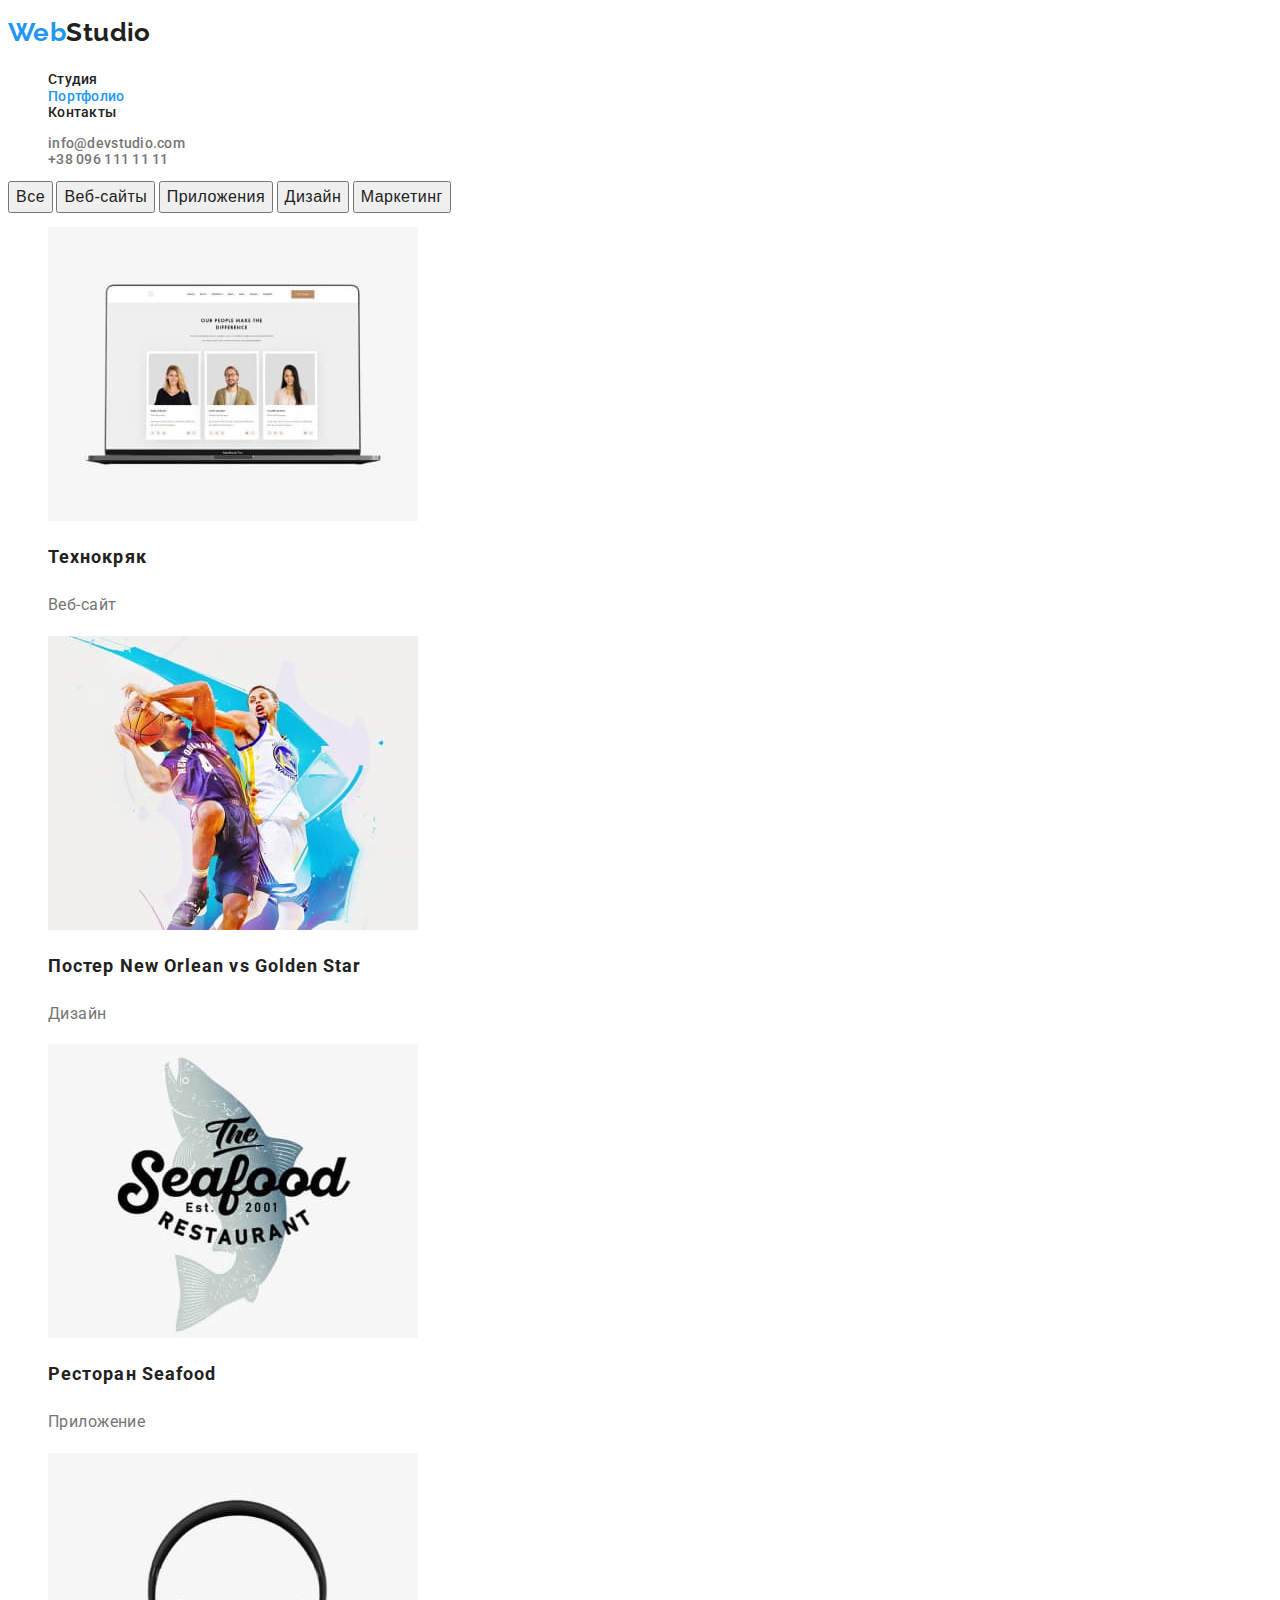
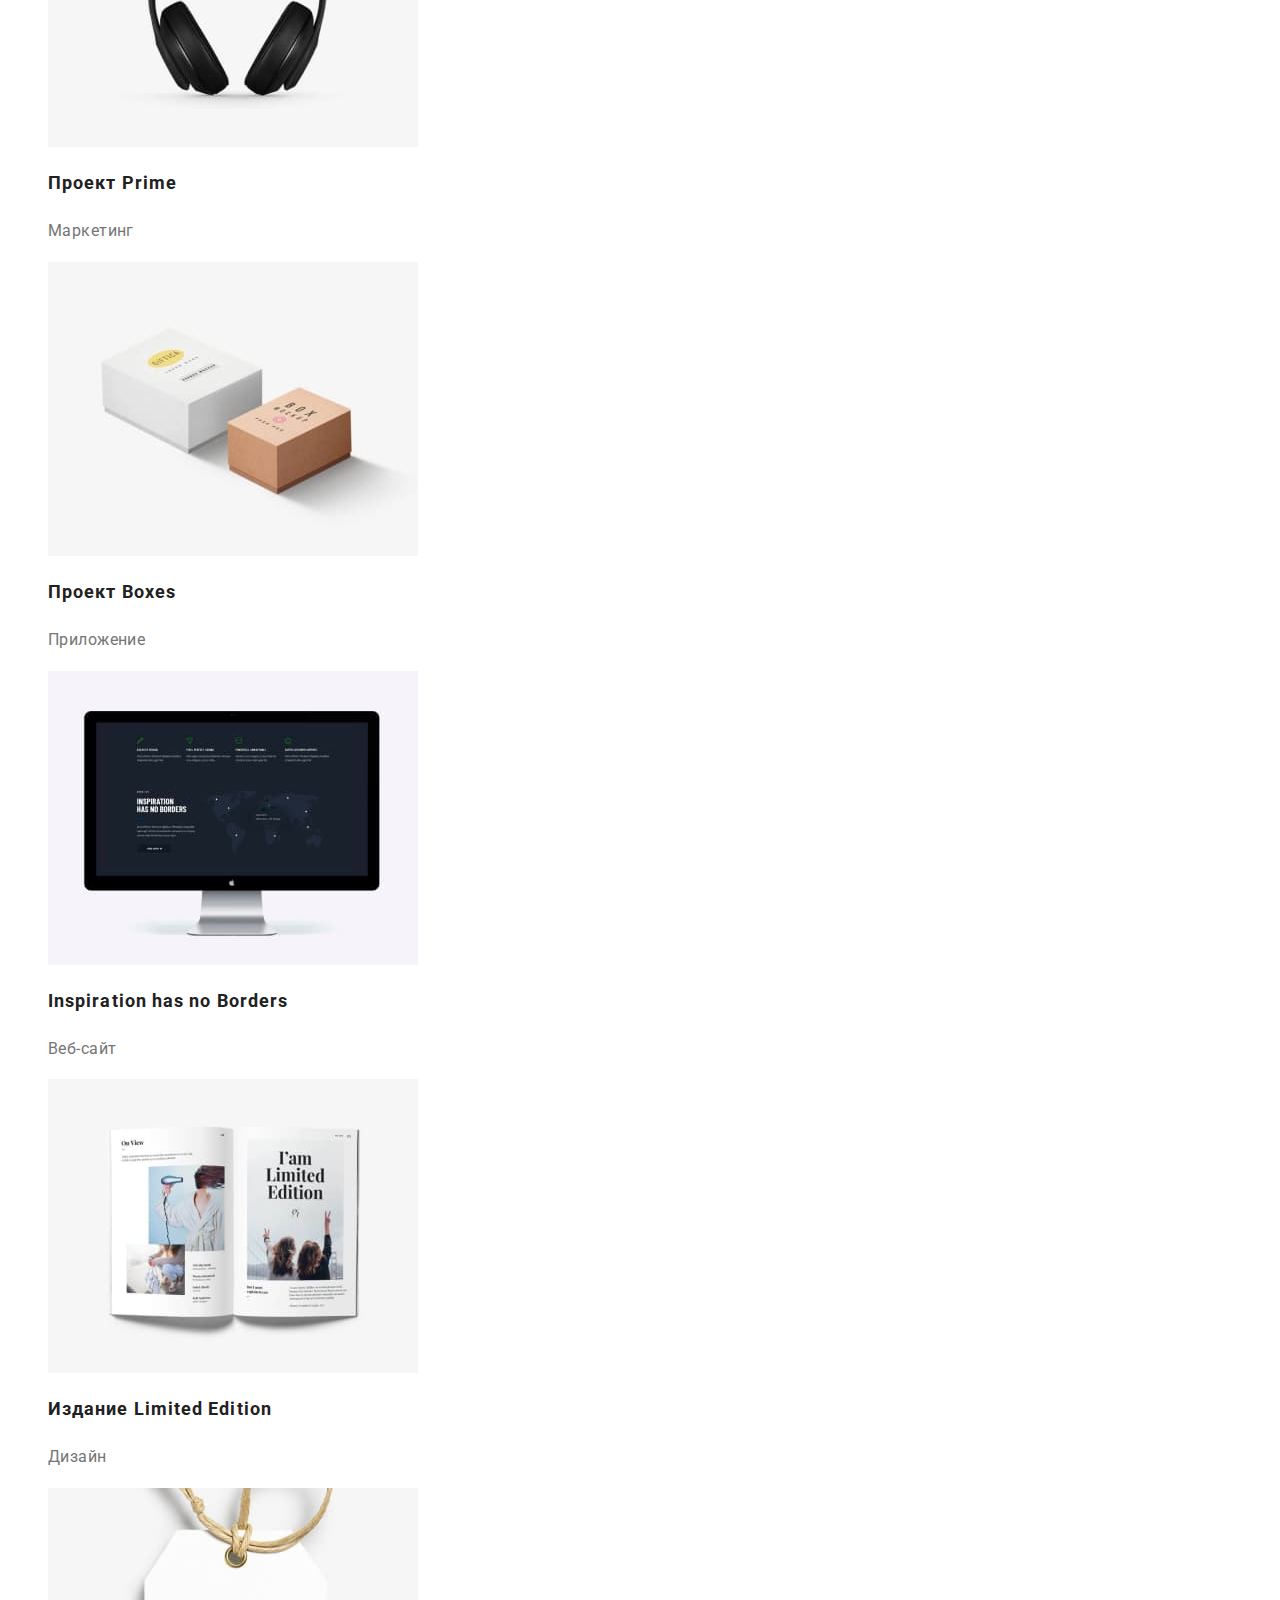
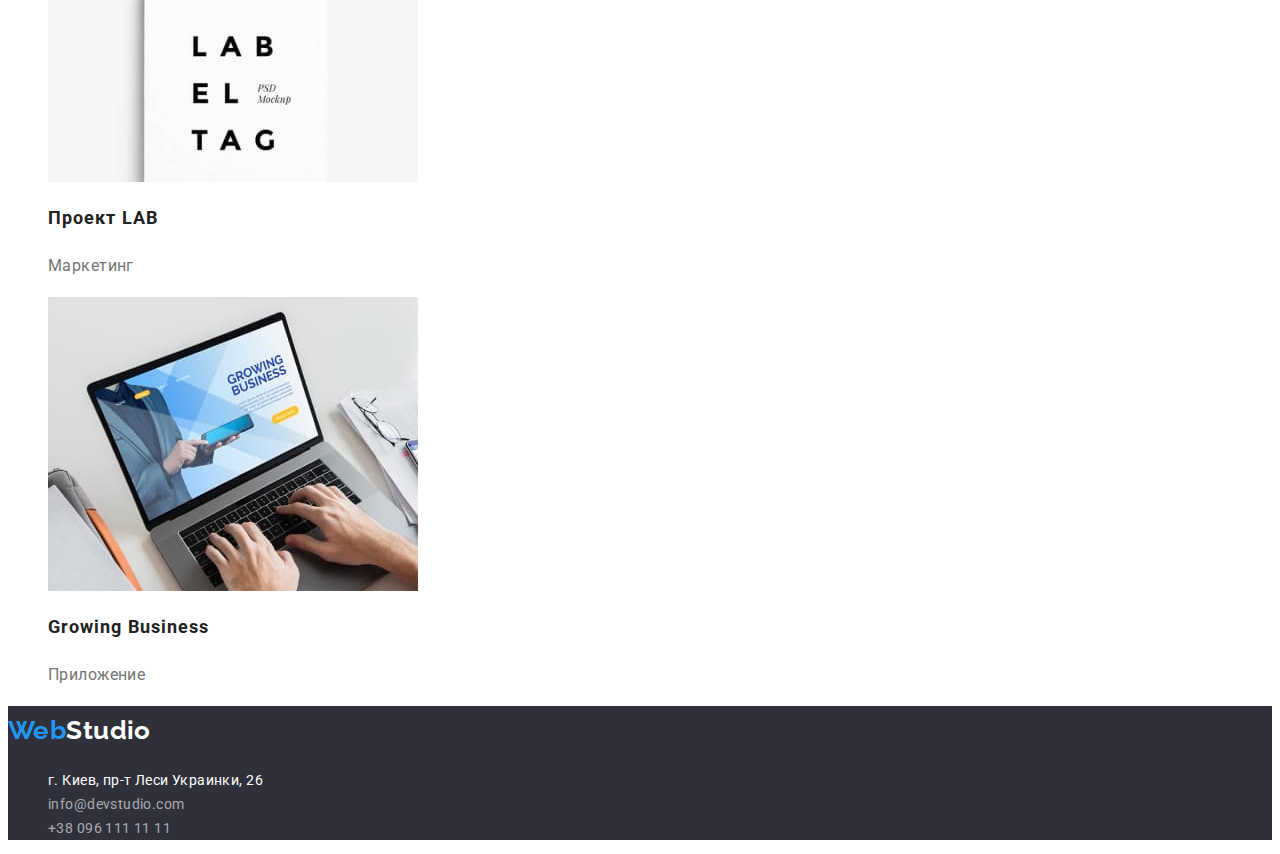
<file: portfolio.html>
<!DOCTYPE html>
<html lang="ru">
  <head>
    <meta charset="UTF-8" />
    <meta http-equiv="X-UA-Compatible" content="IE=edge" />
    <meta name="viewport" content="width=device-width, initial-scale=1.0" />
    <link
      href="https://fonts.googleapis.com/css2?family=Raleway:wght@700&family=Roboto:wght@400;500;700;900&display=swap"
      rel="stylesheet"
    />
    <link rel="stylesheet" href="style/styles.css" />
    <title>goit-markup-hw-01</title>
  </head>
  <body>
    <!-- Шапка -->
    <header>
      <nav>
        <a href="./index.html" class="logo"><span class="logo-accent">Web</span>Studio</a></a>
        <ul class="site-nav">
          <li><a href="./index.html" class="link">Студия</a></li>
          <li>
            <a href="./portfolio.html" class="link curent">Портфолио</a>
          </li>
          <li><a href="" class="link">Контакты</a></li>
        </ul>
      </nav>
      <ul class="site-contact">
        <li>
          <a href="tomail:info@devstudio.com" class="link"
            >info@devstudio.com</a
          >
        </li>
        <li>
          <a href="tel:+380961111111" class="link">+38 096 111 11 11</a>
        </li>
      </ul>
    </header>
    <main>
      <section>
        <h1 class="visually-hidden">Портфолио</h1>
      <div>
        <button type="button" class="bottons">Все</button>
        <button type="button" class="bottons">Веб-сайты</button>
        <button type="button" class="bottons">Приложения</button>
        <button type="button" class="bottons">Дизайн</button>
        <button type="button" class="bottons">Маркетинг</button>
      </div>
        <ul class="list-projects">
          <li>
            <a href=""><img src="./images/2.1.jpg" alt="Технокряк" width="370" />
            <h2 class="project">Технокряк</h2>
            <p class="diction">Веб-сайт</p></a>
          </li>
          <li>
            <a href=""><img
              src="./images/2.2.jpg"
              alt="Постер New Orlean vs Golden Star"
              width="370"/>
            <h2 class="project">Постер New Orlean vs Golden Star</h2>
            <p class="diction">Дизайн</p></a>
          </li>
          <li>
            <a href=""><img src="./images/2.3.jpg" alt="Ресторан Seafood" width="370"/>
            <h2 class="project">Ресторан Seafood</h2>
            <p class="diction">Приложение</p></a>
          </li>
          <li>
            <a href=""><img src="./images/2.4.jpg" alt="Проект Prime" width="370"/>
            <h2 class="project">Проект Prime</h2>
            <p class="diction">Маркетинг</p></a>
          </li>
          <li>
            <a href=""><img src="./images/2.5.jpg" alt="Проект Boxes" width="370"/>
            <h2 class="project">Проект Boxes</h2>
            <p class="diction">Приложение</p></a>
          </li>
          <li>
            <a href=""><img src="./images/2.6.jpg" alt="Inspiration has no Borders" width="370"/>
            <h2 class="project">Inspiration has no Borders</h2>
            <p class="diction">Веб-сайт</p></a>
          </li>
          <li>
            <a href=""><img src="./images/2.7.jpg" alt="Издание Limited Edition" width="370"/>
            <h2 class="project">Издание Limited Edition</h2>
            <p class="diction">Дизайн</p></a>
          </li>
          <li>
            <a href=""><img src="./images/2.8.jpg" alt="Проект LAB" width="370"/>
            <h2 class="project">Проект LAB</h2>
            <p class="diction">Маркетинг</p></a>
          </li>
          <li>
            <a href=""><img src="./images/2.9.jpg" alt="Growing Business" width="370"/>
            <h2 class="project">Growing Business</h2>
            <p class="diction">Приложение</p></a>
          </li>
        </ul>
      </section>
    </main>
    <footer class="footer">
      <a href="./index.html" class="footer-logo"><span class="logo-accent">Web</span><span class="footer-logo-accent">Studio</span></a>
       <address>
        <ul class="contact-footer">
          <li>
            <a
              href="https://goo.gl/maps/BdsSgtMAJnZPHCbD8"
              target="_blank"
              class="address"
            >
              г. Киев, пр-т Леси Украинки, 26
            </a>
          </li>
          <li>
            <a href="tomail:info@devstudio.com" class="link"
              >info@devstudio.com</a
            >
          </li>
          <li>
            <a href="tel:+380961111111" class="link">+38 096 111 11 11</a>
          </li>
        </ul>
      </address>
    </footer>
  </body>
</html>
</file>
<file: style/styles.css>
:root {
  --primary-text-color: #757575;
  --accent-color: #2196f3;
  --text-title-color: #212121;
  --text-bottons-color: white;
}

.visually-hidden {
  position: fixed;
  transform: scale(0);
}
body {
  background-color: white;
  color: var(--primary-text-color);
  font-family: Roboto, sans-serif;
  font-size: 14px;
  letter-spacing: 0.03em;
}
ul {
  list-style: none;
}

/* Logo */
.logo,
.footer-logo {
  color: var(--text-title-color);
  font-family: Raleway;
  font-style: normal;
  font-weight: 700;
  font-size: 26px;
  line-height: 1.9;
  text-decoration: none;
}
.logo-accent {
  color: var(--accent-color);
}

/* Site-nav */
.site-nav .link {
  color: var(--text-title-color);
  font-weight: 500;
  font-size: 14px;
  line-height: 1.1;
  letter-spacing: 0.02em;
  text-decoration: none;
}
.site-nav .link:hover,
.site-nav .link:focus,
.contact-footer .link:hover,
.contact-footer .link:focus {
  color: var(--accent-color);
}
.site-nav .link.curent {
  color: var(--accent-color);
}

.site-contact .link {
  color: var(--primary-text-color);
  font-weight: 500;
  font-size: 14px;
  line-height: 1.1;
  letter-spacing: 0.02em;
  text-decoration: none;
}
.site-contact .link:hover,
.site-contact .link:focus {
  color: var(--accent-color);
}

/* страничка index.html */
/* Hero */
.hero-button {
  font-weight: 700;
  font-size: 16px;
  line-height: 1.9;
  display: flex;
  align-items: center;
  text-align: center;
  letter-spacing: 0.06em;
  color: var(--text-bottons-color);
  background-color: var(--accent-color);
}

.hero-button:hover,
.hero-button:focus {
  color: var(--text-title-color);
  background-color: var(--text-bottons-color);
}

.hero {
  background-color: #2f303a;
}

.hero .title {
  font-style: normal;
  font-weight: 900;
  font-size: 44px;
  line-height: 1.4;
  text-align: center;
  letter-spacing: 0.06em;
  text-transform: uppercase;

  color: var(--text-bottons-color);
}

/* peculiarities */
.feature-list .title {
  color: var(--text-title-color);
  font-weight: 700;
  font-size: 14px;
  line-height: 1.1;
  letter-spacing: 0.03em;
  text-transform: uppercase;
}

.feature-list .paragraf {
  font-size: 14px;
  line-height: 1.7;
}
/* About */
.about .title {
  color: var(--text-title-color);
  font-weight: 700;
  font-size: 36px;
  line-height: 1.2;
  text-align: center;
}
/* About team */
.about-team .title {
  color: var(--text-title-color);
  font-weight: 700;
  font-size: 36px;
  line-height: 1.2;
  text-align: center;
}
.about-team .name {
  color: var(--text-title-color);
  font-weight: 500;
  font-size: 16px;
  line-height: 1.2;
  text-align: center;
}

.about-team .profession {
  color: var(--primary-text-color);
  font-size: 16px;
  line-height: 1.1;
  text-align: center;
}

/* footer */

.footer {
  background-color: #2f303a;
}
.footer-logo-accent {
  color: var(--text-bottons-color);
}
.contact-footer .link {
  font-size: 14px;
  line-height: 1.7;
  color: rgba(255, 255, 255, 0.6);
  text-decoration: none;
  font-style: normal;
}
.address {
  font-style: normal;
  text-decoration: none;
  font-size: 14px;
  line-height: 1.7;
  color: var(--text-bottons-color);
}
/* portfolio.html */
.bottons {
  font-weight: 500;
  font-size: 16px;
  line-height: 1.6;
  text-align: center;
  letter-spacing: 0.03em;
  color: var(--text-title-color);
  cursor: pointer;
}
.bottons:hover,
.bottons:focus {
  color: var(--text-bottons-color);
  background-color: var(--accent-color);
}
.list-projects .project {
  color: var(--text-title-color);
  font-weight: 700;
  font-size: 18px;
  line-height: 2;
  letter-spacing: 0.06em;
  text-decoration: none;
}

.list-projects .diction {
  color: var(--primary-text-color);
  font-size: 16px;
  line-height: 1.8;
}

.list-projects a {
  text-decoration: none;
}
</file>
